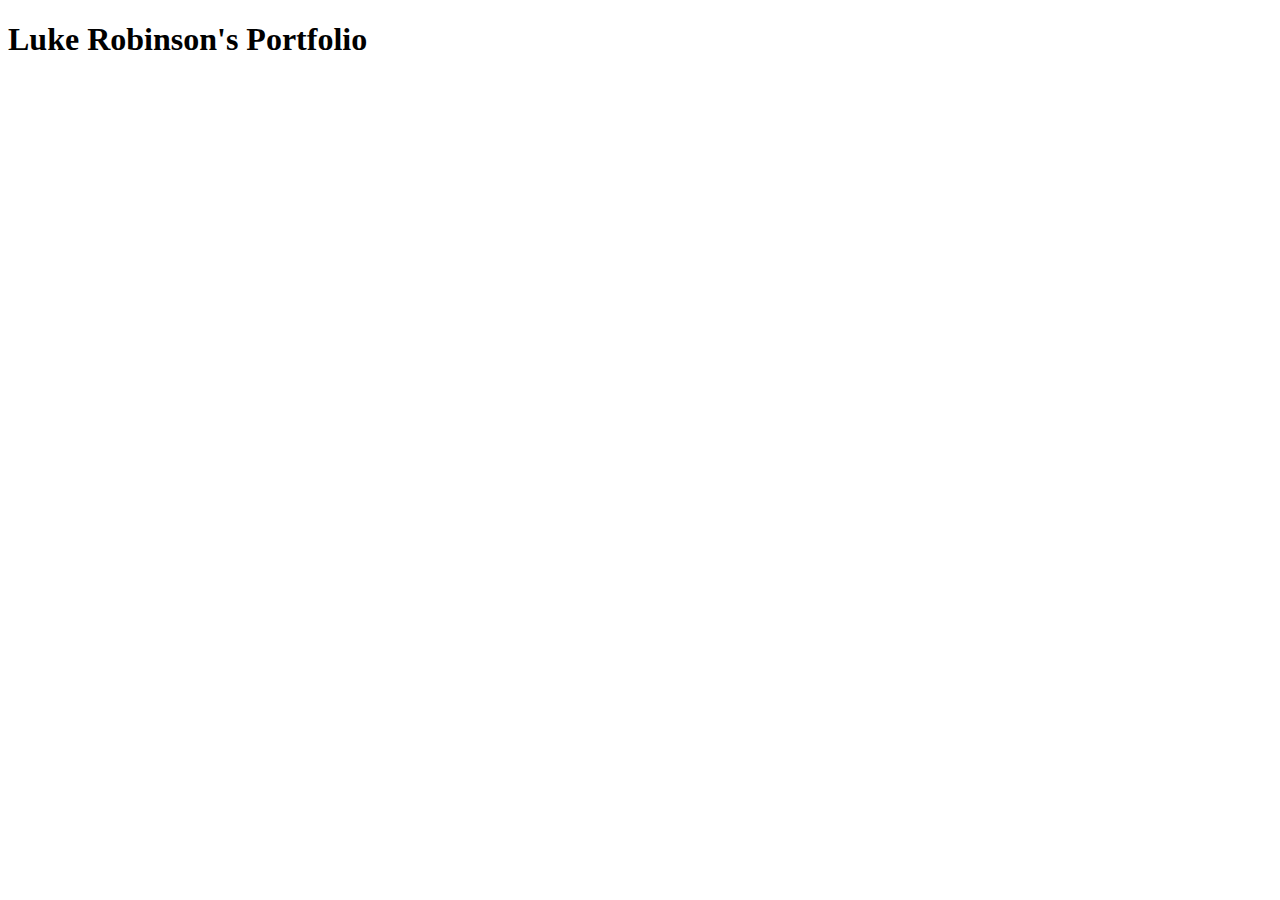
<file: IndexWebsite/index.html>
<!DOCTYPE html>
<html lang="en">
<head>
    <meta charset="UTF-8">
    <meta http-equiv="X-UA-Compatible" content="IE=edge">
    <meta name="viewport" content="width=device-width, initial-scale=1.0">
    <title>Lukes Portfolio</title>
</head>
<body>
    <h1>Luke Robinson's Portfolio</h1>
    <a href=""></a>
</body>
</html>
</file>
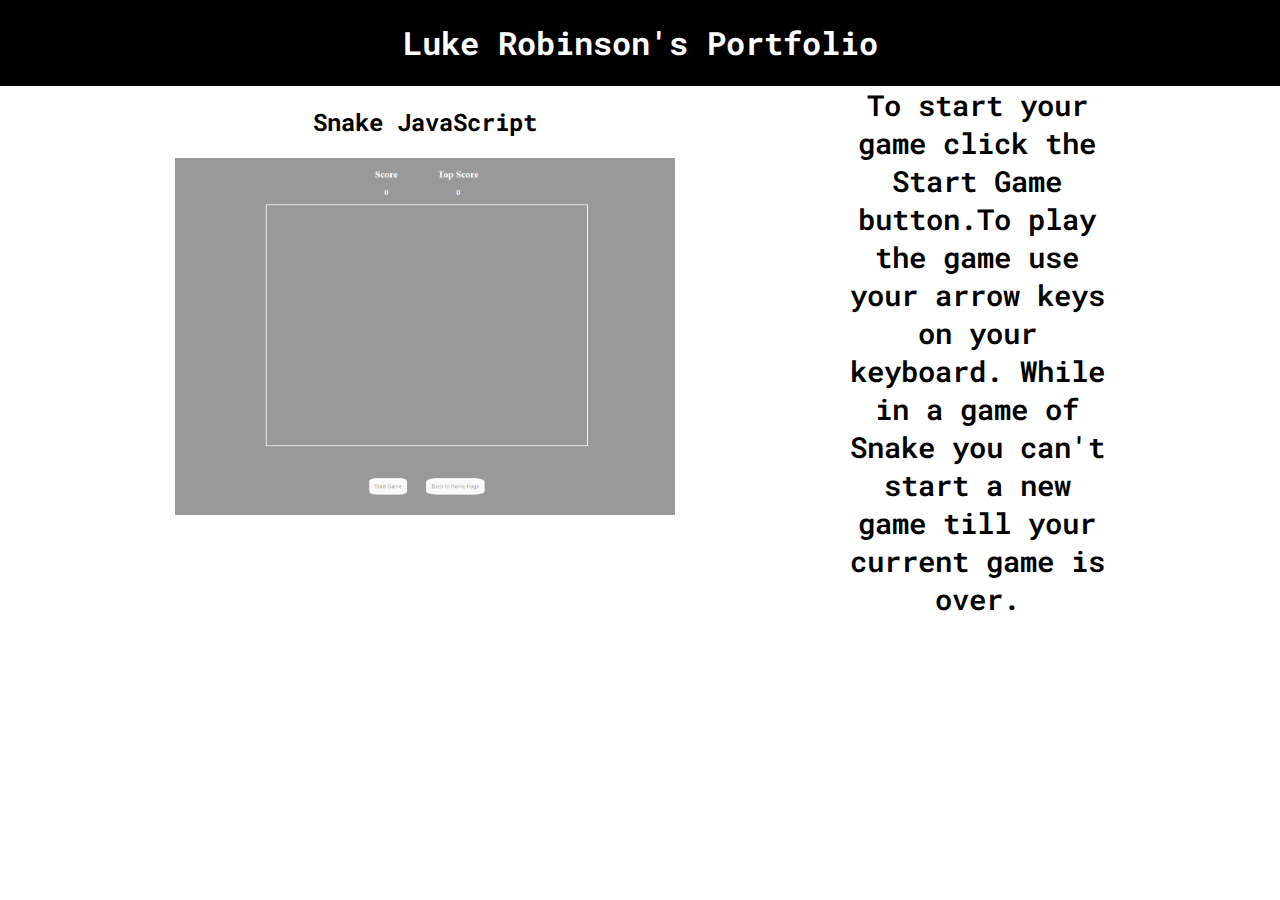
<file: Project/index.html>
<!DOCTYPE html>
<html lang="en">
<head>
    <meta charset="UTF-8">
    <meta http-equiv="X-UA-Compatible" content="IE=edge">
    <link rel ='StyleSheet' href = 'indexStyleSheet.css'>
    <meta name="viewport" content="width=device-width, initial-scale=1.0">
    <link rel="preconnect" href="https://fonts.googleapis.com">
    <link rel="preconnect" href="https://fonts.gstatic.com" crossorigin>
    <link href="https://fonts.googleapis.com/css2?family=Open+Sans:wght@300&family=Permanent+Marker&family=Roboto+Mono:wght@300&display=swap" rel="stylesheet">
    <title>Lukes Portfolio</title>
</head>
<body>
    <header>
        <h1>Luke Robinson's Portfolio</h1>
    </header>
    <section>
        <div class = "Games">
            <h2>Snake JavaScript</h2>
            <a href="snakeGame.html"><img src="SnakeImage.png"></a>
        </div>
        <div id = "instructions">To start your game click the Start Game button.To play the game use your arrow keys on your keyboard. While in a game of Snake you can't start a new game till your current game is over.</div>
    </section>
</body>
</html>
</file>
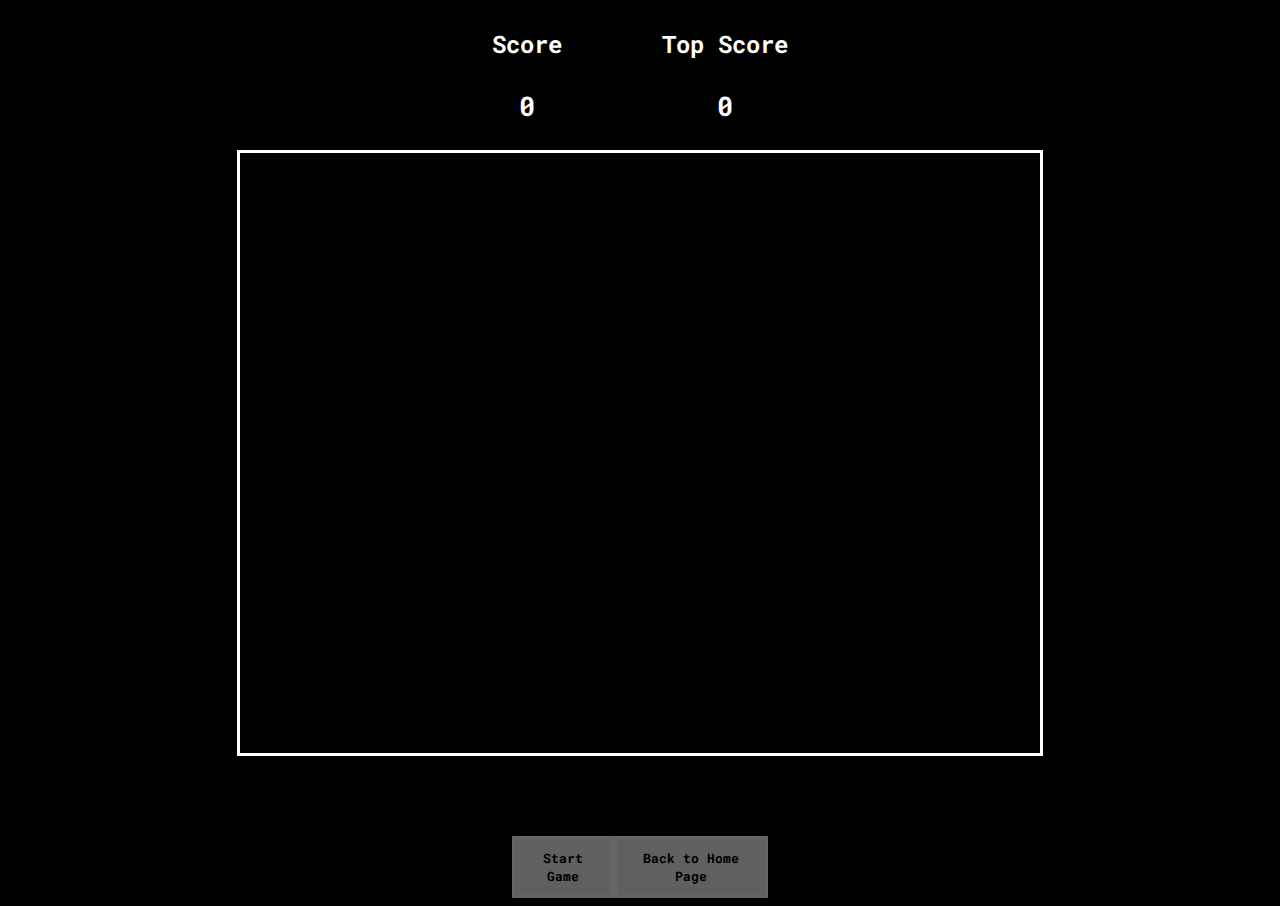
<file: Project/snakeGame.html>
<!DOCTYPE html>
<html lang="en">
<head>
    <meta charset="UTF-8">
    <meta http-equiv="X-UA-Compatible" content="IE=edge">
    <meta name="viewport" content="width=device-width, initial-scale=1.0">
    <script defer src = 'snake.js'></script>
    <link rel="preconnect" href="https://fonts.googleapis.com">
    <link rel="preconnect" href="https://fonts.gstatic.com" crossorigin>
    <link href="https://fonts.googleapis.com/css2?family=Open+Sans:wght@300&family=Permanent+Marker&family=Roboto+Mono:wght@300&display=swap" rel="stylesheet"><link rel = 'StyleSheet' href = 'snakeStyleSheet.css'>
    <title>Snake Game</title>
</head>
<body>
    <h2 id = "gameOver"></h2>
    <div id = 'scoreBoard'>
        <div class = 'theScores'>
            <h2>Score</h2>
            <h3 id = 'score'>0</h3>
        </div>
        <div class = 'theScores'>
            <h2>Top Score</h2>
            <h3 id = 'topScore'>0</h3>
        </div>
    </div>
    <section id = 'board'>
    </section>
    <div id = 'buttonArea'>
        <button class = 'start'>Start Game</button>
        <button class = 'index' onclick="window.location.href='index.html'">Back to Home Page</button>
    </div>
</body>
</html>
</file>
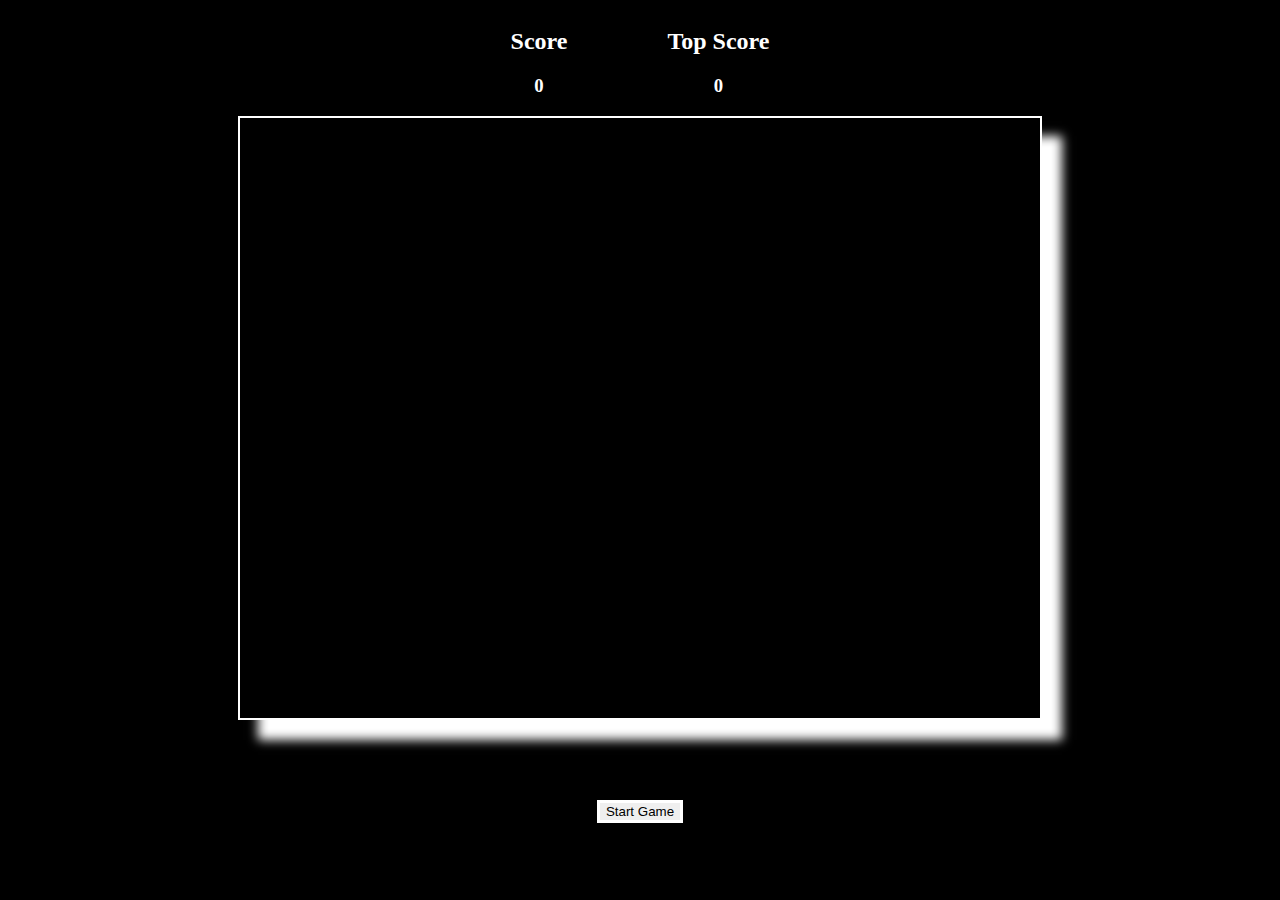
<file: SnakeWebsite/snakeGame.html>
<!DOCTYPE html>
<html lang="en">
<head>
    <meta charset="UTF-8">
    <meta http-equiv="X-UA-Compatible" content="IE=edge">
    <meta name="viewport" content="width=device-width, initial-scale=1.0">
    <script defer src = 'snake.js'></script>
    <link rel = 'StyleSheet' href = 'snakeStyleSheet.css'>
    <title>Document</title>
</head>
<body>
    <div id = 'scoreBoard'>
        <div class = 'theScores'>
            <h2>Score</h2>
            <h3 id = 'score'>0</h3>
        </div>
        <div class = 'theScores'>
            <h2>Top Score</h2>
            <h3 id = 'topScore'>0</h3>
        </div>
    </div>
    <section id = 'board'>
    
    </section>
    <button class = 'start'>Start Game</button>
</body>
</html>
</file>
<file: Project/indexStyleSheet.css>
*{
    font-family: 'Open Sans', sans-serif;
font-family: 'Permanent Marker', cursive;
font-family: 'Roboto Mono', monospace;
}
body{
    display: flex;
    flex-direction: column;
    align-items: center;
    margin: 0;
}
header{
    width: 100vw;
    background-color: black;
}
h1{
    color: white;
    text-align: center;
}
section{
    width: 100%;
    display: flex;
    justify-content: space-evenly;
    
}
.Games{
    display: flex;
    flex-direction:column;
    align-items: center;
}
img{
    max-width: 500px;
    max-height: 500px;
    opacity: 40%;
}
img:hover{
    animation: fadeIn .7s;
    opacity: 100%;
}
@keyframes fadeIn{
    0%{opacity: 40%;}
    100%{opacity: 100%;}
}
#instructions{
    display: flex;
    align-items: center;
    text-align: center;
    width: 20vw;
    font-weight: 600;
    font-size: 1.8em; 
}
</file>
<file: Project/snakeStyleSheet.css>
*{
    font-family: 'Open Sans', sans-serif;
font-family: 'Permanent Marker', cursive;
font-family: 'Roboto Mono', monospace;
}
body{
    display: flex;
    flex-direction: column;
    justify-content: center;
    align-items: center;
    background-color: black;
}
.other{
    background-color: white;
}
#scoreBoard{
    display: flex;
}
.theScores{
    margin-right: 50px;
    margin-left:50px
}
h2,h3{
    color: white;   
}
h3{
    font-size:1.7em
}
button{
    opacity: 40%;
    margin-top: 80px;
    padding: 10px;
    border: 3px white solid;
    color: black;
    font-weight: 700;
}
button:hover{
    animation: fadeIn .7s;
    opacity: 100%;
}
@keyframes fadeIn{
    0%{opacity: 40%;}
    100%{opacity: 100%;}
}
h3{
    text-align: center;
}
#board{
    width: 800px;
    height:600px;
    border: white solid 3px;
    display: flex;
    flex-wrap: wrap;
}
.apple{
    border-radius: 75%;
    background-color: rgb(255, 255, 255);
}
.snake{
    background-color: rgb(255, 255, 255);
}
.head{
    background-color: rgb(117, 126, 133);
}
#board div{
    margin: 0;
    width: 40px;
    height: 40px;
}
#buttonArea{
    width: 20vw;    
    display: flex;
    justify-content: space-evenly;
    
}
#gameOver{
    color: rgb(85, 19, 19);
    position: absolute;
    font-size: 5em;
}
</file>
<file: SnakeWebsite/snakeStyleSheet.css>
body{
    display: flex;
    flex-direction: column;
    justify-content: center;
    align-items: center;
    background-color: black;
}
.other{
    background-color: white;
}
#scoreBoard{
    display: flex;
}
.theScores{
    margin-right: 50px;
    margin-left:50px
}
h2,h3{
    color: white;
}
button{
    border: 3px white solid;
    color: black;
}
h3{
    text-align: center;
}
#board{
    width: 800px;
    height:600px;
    border: white solid 2px;
    box-shadow:  20px 20px 10px white;
    display: flex;
    flex-wrap: wrap;
}
.apple{
    border-radius: 50%;
    background-color: rgb(255, 255, 255);
}
.snake{
    background-color: rgb(57, 93, 160);
}
.head{
    background-color: rgb(51, 76, 95);
}
#board div{
    margin: 0;
    width: 40px;
    height: 40px;
}
button{
    margin-top: 80px;
}
</file>
